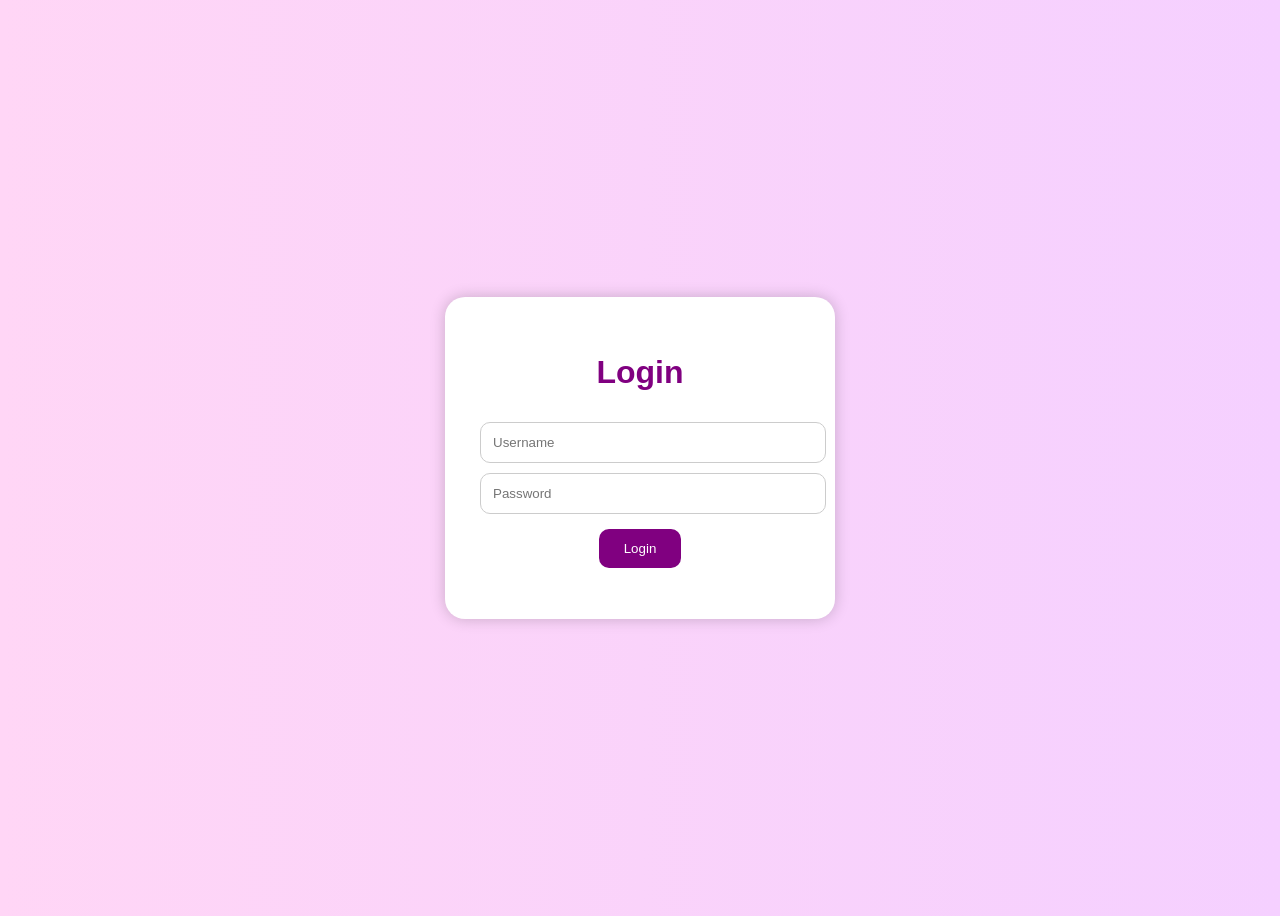
<file: index.html>
<!DOCTYPE html>
<html>
<head>
    <title>Login System</title>
    <link rel="stylesheet" href="style.css">
</head>

<body>

<div class="box">

    <h1>Login</h1>

    <input type="text" id="username" placeholder="Username">

    <input type="password" id="password" placeholder="Password">

    <button onclick="login()">Login</button>

    <p id="message"></p>

</div>

<script src="script.js"></script>

</body>
</html>
</file>
<file: style.css>
body{
    font-family: Arial;
    background: linear-gradient(to right, #ffd6f6, #f5d0ff);
    display:flex;
    justify-content:center;
    align-items:center;
    height:100vh;
}

.box{
    background:white;
    padding:35px;
    width:320px;
    border-radius:20px;
    text-align:center;
    box-shadow:0 0 15px rgba(0,0,0,0.2);
}

h1{
    color:purple;
}

input{
    width:100%;
    padding:12px;
    margin-top:10px;
    border-radius:10px;
    border:1px solid #ccc;
}

button{
    margin-top:15px;
    padding:12px 25px;
    background:purple;
    color:white;
    border:none;
    border-radius:10px;
    cursor:pointer;
    transition:0.3s;
}

button:hover{
    background:#b300b3;
}
</file>
